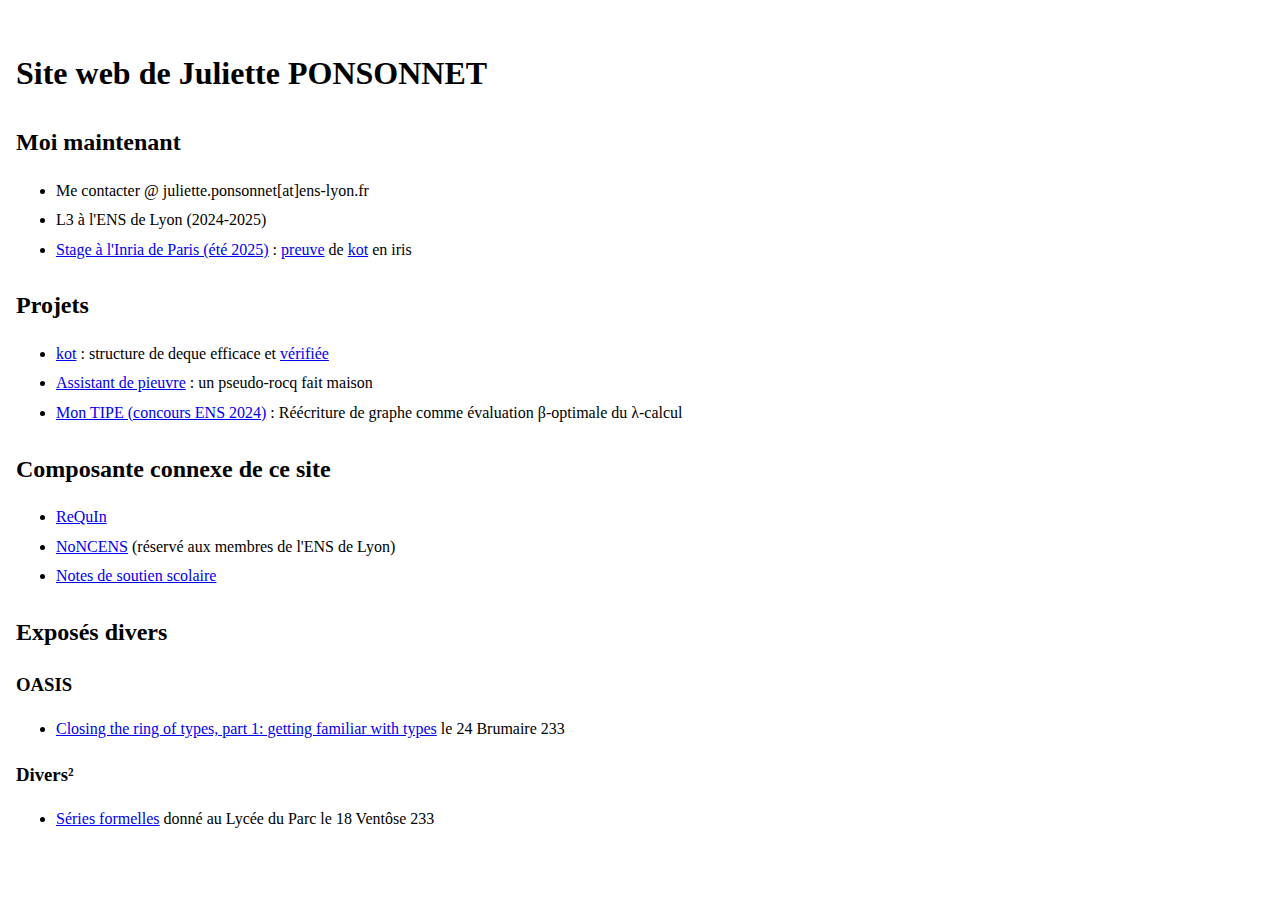
<file: index.html>
<!-- TODO(Juliette): add alt texts for accessibility -->
<!DOCTYPE html>
<html lang="fr">
  <head>
    <meta charset="UTF-8" />
    <meta name="viewport" content="width=device-width, initial-scale=1.0" />
    <link
      rel="stylesheet"
      href="style.css"
    />
    <title>Juliette PONSONNET</title>
    <meta
      name="description"
      content="Ma page web, de quoi me trouver."
    />
  </head>
  <body>
    <h1> Site web de Juliette PONSONNET </h1>

    <h2> Moi maintenant </h2>
    <ul>
      <li> Me contacter @ juliette.ponsonnet[at]ens-lyon.fr </li>
      <li> L3 à l'ENS de Lyon (2024-2025) </li>
      <li> <a href="/inria2025-report.pdf" target="_blank" rel="noopener noreferrer">Stage à l'Inria de Paris (été 2025)</a> : <a href="https://github.com/HiiGHoVuTi/kot-proof"> preuve</a> de <a href="https://github.com/fpottier/kot">kot</a> en iris </li>
    </ul>

    <h2> Projets </h2>
    <ul>
      <li> <a href="https://github.com/fpottier/kot">kot</a> : structure de deque efficace et <a href="https://github.com/HiiGHoVuTi/kot-proof"> vérifiée</a> </li>
      <li> <a href="https://gitlab.aliens-lyon.fr/jupon/pieuvre">Assistant de pieuvre</a> : un pseudo-rocq fait maison </li>
      <li> <a href="/tipe.pdf" target="_blank" rel="noopener noreferrer"> Mon TIPE (concours ENS 2024)</a> : Réécriture de graphe comme évaluation β-optimale du λ-calcul </li>
    </ul>

    <h2> Composante connexe de ce site </h2>

    <ul>
      <li> <a href="https://requin.ponsonnet.org"> ReQuIn</a> </li>
      <li> <a href="https://gitlab.aliens-lyon.fr/api/v4/projects/1982/jobs/artifacts/main/raw/main.pdf?job=compile_typst"> NoNCENS</a> (réservé aux membres de l'ENS de Lyon) </li>
      <li> <a href="https://gitlab.aliens-lyon.fr/api/v4/projects/2088/jobs/artifacts/main/raw/main.pdf?job=compile_typst"> Notes de soutien scolaire</a> </li>
    </ul>

    <h2> Exposés divers </h2>

      <h3> OASIS </h3>
      <ul>
        <li> <a href="https://gitlab.aliens-lyon.fr/api/v4/projects/2103/jobs/artifacts/main/raw/oasis-ring-types-1.pdf?job=compile_typst"> Closing the ring of types, part 1: getting familiar with types</a> le 24 Brumaire 233 </li>
      </ul>

      <h3> Divers² </h3>
      <ul>
        <li> <a href="https://gitlab.aliens-lyon.fr/api/v4/projects/2103/jobs/artifacts/main/raw/parc-series.pdf?job=compile_typst"> Séries formelles</a> donné au Lycée du Parc le 18 Ventôse 233 </li>
      </ul>
  </body>
</html>
</file>
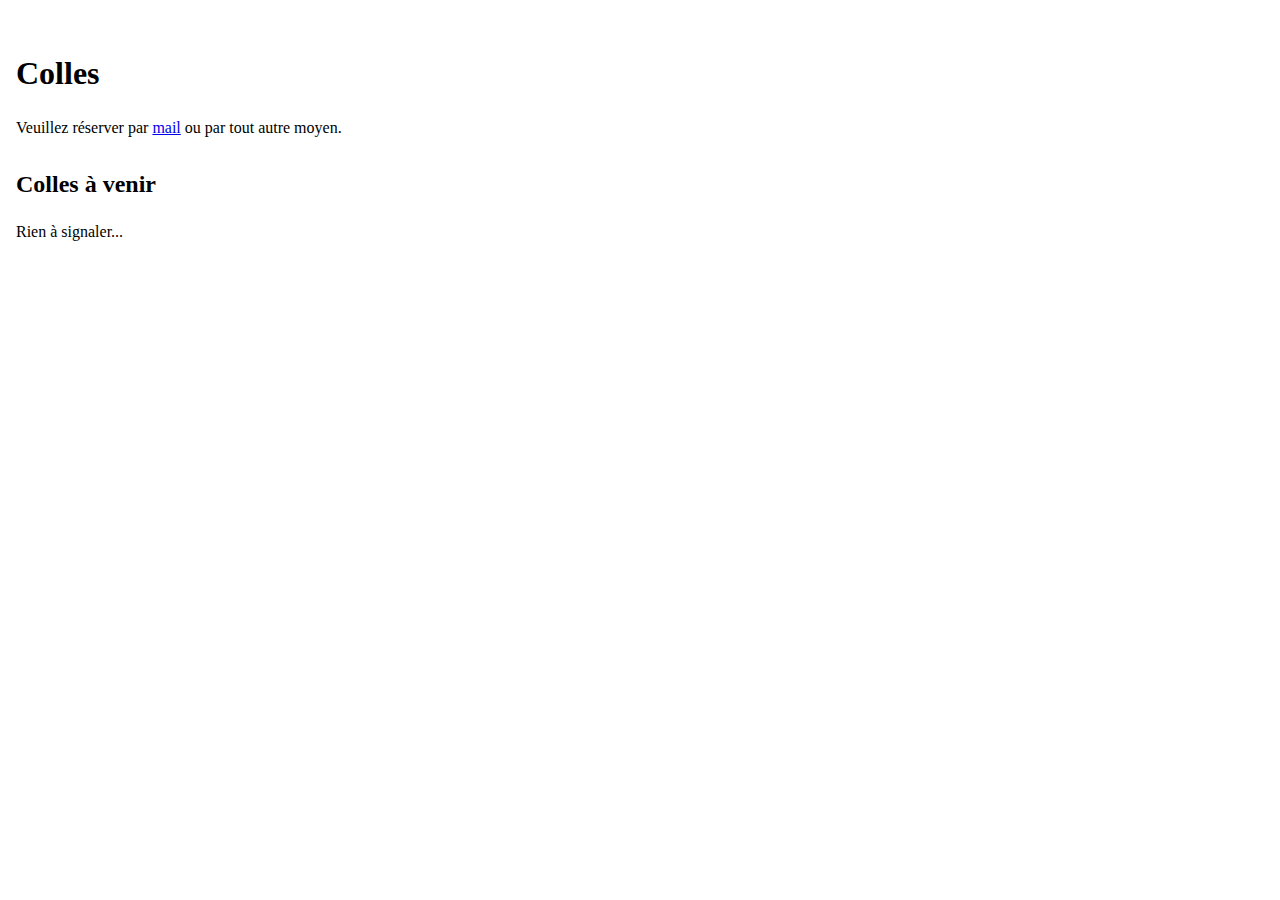
<file: colles.html>
<!DOCTYPE html>
<html lang="fr">
  <head>
    <meta charset="UTF-8" />
    <meta name="viewport" content="width=device-width, initial-scale=1.0" />
    <link
      rel="stylesheet"
      href="style.css"
    />
    <title>Juliette PONSONNET -- Colles</title>
    <meta
      name="description"
      content="Des informations sur mes colles."
    />
  </head>
  <body>
    <h1> Colles </h1>

    <p> Veuillez réserver par <a href="mailto:juliette.ponsonnet@ens-lyon.fr">mail</a> ou par tout autre moyen.</p>

    <h2> Colles à venir </h2>

    <p> Rien à signaler... </p>

  </body>
</html>
</file>
<file: style.css>
/* Accessible Raw HTML Aesthetic CSS */

/* CSS Custom Properties for theming */
:root {
  --bg-color: #ffffff;
  --text-color: #000000;
  --link-color: #0000ee;
  --link-visited: #551a8b;
  --link-active: #ee0000;
  --border-color: #000000;
  --code-bg: #f5f5f5;
  --code-color: #000000;
  --blockquote-border: #cccccc;
  --table-border: #000000;
  --button-bg: #f0f0f0;
  --button-border: #000000;
  --input-bg: #ffffff;
  --input-border: #000000;
  --focus-outline: #005fcc;
}

/* Dark mode */
@media (prefers-color-scheme: dark) {
  :root {
    --bg-color: #000000;
    --text-color: #ffffff;
    --link-color: #8cb4ff;
    --link-visited: #d2a8ff;
    --link-active: #ff6b6b;
    --border-color: #ffffff;
    --code-bg: #1a1a1a;
    --code-color: #ffffff;
    --blockquote-border: #666666;
    --table-border: #ffffff;
    --button-bg: #333333;
    --button-border: #ffffff;
    --input-bg: #000000;
    --input-border: #ffffff;
    --focus-outline: #8cb4ff;
  }
}

/* Force dark mode class override */
.dark {
  --bg-color: #000000;
  --text-color: #ffffff;
  --link-color: #8cb4ff;
  --link-visited: #d2a8ff;
  --link-active: #ff6b6b;
  --border-color: #ffffff;
  --code-bg: #1a1a1a;
  --code-color: #ffffff;
  --blockquote-border: #666666;
  --table-border: #ffffff;
  --button-bg: #333333;
  --button-border: #ffffff;
  --input-bg: #000000;
  --input-border: #ffffff;
  --focus-outline: #8cb4ff;
}

/* Base styles */
* {
  box-sizing: border-box;
}

html {
  line-height: 1.6;
  font-family: serif;
  font-size: 16px;
  scroll-behavior: smooth;
}

body {
  margin: 0;
  padding: 16px;
  background-color: var(--bg-color);
  color: var(--text-color);
  max-width: none;
}

/* Typography */
h1, h2, h3, h4, h5, h6 {
  margin: 1em 0 0.5em 0;
  font-weight: bold;
}

h1 { font-size: 2em; }
h2 { font-size: 1.5em; }
h3 { font-size: 1.17em; }
h4 { font-size: 1em; }
h5 { font-size: 0.83em; }
h6 { font-size: 0.67em; }

p {
  margin: 1em 0;
}

/* Links */
a {
  color: var(--link-color);
  text-decoration: underline;
}

a:visited {
  color: var(--link-visited);
}

a:active {
  color: var(--link-active);
}

a:focus {
  outline: 2px solid var(--focus-outline);
  outline-offset: 2px;
}

/* Lists */
ul, ol {
  margin: 1em 0;
  padding-left: 40px;
}

li {
  margin: 0.25em 0;
}

/* Code */
code, kbd, samp {
  font-family: monospace;
  background-color: var(--code-bg);
  color: var(--code-color);
  padding: 0.1em 0.2em;
  border-radius: 3px;
  font-size: 0.9em;
}

pre {
  background-color: var(--code-bg);
  color: var(--code-color);
  padding: 1em;
  overflow-x: auto;
  border: 1px solid var(--border-color);
  border-radius: 3px;
  margin: 1em 0;
}

pre code {
  background: none;
  padding: 0;
  border-radius: 0;
}

/* Blockquotes */
blockquote {
  margin: 1em 0;
  padding-left: 1em;
  border-left: 3px solid var(--blockquote-border);
  font-style: italic;
}

/* Tables */
table {
  border-collapse: collapse;
  width: 100%;
  margin: 1em 0;
  overflow-x: auto;
  display: block;
  white-space: nowrap;
}

th, td {
  border: 1px solid var(--table-border);
  padding: 0.5em;
  text-align: left;
}

th {
  font-weight: bold;
  background-color: var(--code-bg);
}

@media (max-width: 600px) {
  table {
    font-size: 0.9em;
  }
}

/* Forms */
input, textarea, select, button {
  font-family: inherit;
  font-size: inherit;
  line-height: inherit;
}

input[type="text"],
input[type="email"],
input[type="password"],
input[type="url"],
input[type="search"],
input[type="tel"],
input[type="number"],
textarea,
select {
  background-color: var(--input-bg);
  color: var(--text-color);
  border: 1px solid var(--input-border);
  padding: 0.5em;
  margin: 0.25em 0;
  border-radius: 0;
}

input:focus,
textarea:focus,
select:focus {
  outline: 2px solid var(--focus-outline);
  outline-offset: 0;
}

button,
input[type="submit"],
input[type="button"],
input[type="reset"] {
  background-color: var(--button-bg);
  color: var(--text-color);
  border: 1px solid var(--button-border);
  padding: 0.5em 1em;
  cursor: pointer;
  border-radius: 0;
}

button:hover,
input[type="submit"]:hover,
input[type="button"]:hover,
input[type="reset"]:hover {
  background-color: var(--code-bg);
}

button:focus,
input[type="submit"]:focus,
input[type="button"]:focus,
input[type="reset"]:focus {
  outline: 2px solid var(--focus-outline);
  outline-offset: 2px;
}

button:disabled,
input:disabled {
  opacity: 0.6;
  cursor: not-allowed;
}

/* Form labels */
label {
  display: block;
  margin: 0.5em 0 0.25em 0;
  font-weight: bold;
}

fieldset {
  border: 1px solid var(--border-color);
  margin: 1em 0;
  padding: 1em;
}

legend {
  font-weight: bold;
  padding: 0 0.5em;
}

/* Media */
img, video, audio {
  max-width: 100%;
  height: auto;
}

/* Horizontal rule */
hr {
  border: none;
  border-top: 1px solid var(--border-color);
  margin: 2em 0;
}

/* Skip link for accessibility */
.skip-link {
  position: absolute;
  top: -40px;
  left: 6px;
  background: var(--bg-color);
  color: var(--text-color);
  border: 1px solid var(--border-color);
  padding: 8px;
  z-index: 100;
  text-decoration: none;
}

.skip-link:focus {
  top: 6px;
}

/* Screen reader only text */
.sr-only {
  position: absolute;
  width: 1px;
  height: 1px;
  padding: 0;
  margin: -1px;
  overflow: hidden;
  clip: rect(0, 0, 0, 0);
  white-space: nowrap;
  border: 0;
}

/* Responsive images and media */
@media (max-width: 600px) {
  body {
    padding: 12px;
  }
  
  h1 { font-size: 1.75em; }
  h2 { font-size: 1.3em; }
  
  pre {
    padding: 0.75em;
    font-size: 0.9em;
  }
  
  blockquote {
    margin: 1em 0;
    padding-left: 0.75em;
  }
  
  ul, ol {
    padding-left: 30px;
  }
}

/* High contrast mode support */
@media (prefers-contrast: high) {
  :root {
    --focus-outline: #ffff00;
  }
  
  button:hover,
  input[type="submit"]:hover,
  input[type="button"]:hover,
  input[type="reset"]:hover {
    outline: 2px solid var(--text-color);
  }
}

/* Reduced motion support */
@media (prefers-reduced-motion: reduce) {
  html {
    scroll-behavior: auto;
  }
  
  *, *::before, *::after {
    animation-duration: 0.01ms !important;
    animation-iteration-count: 1 !important;
    transition-duration: 0.01ms !important;
  }
}
</file>
